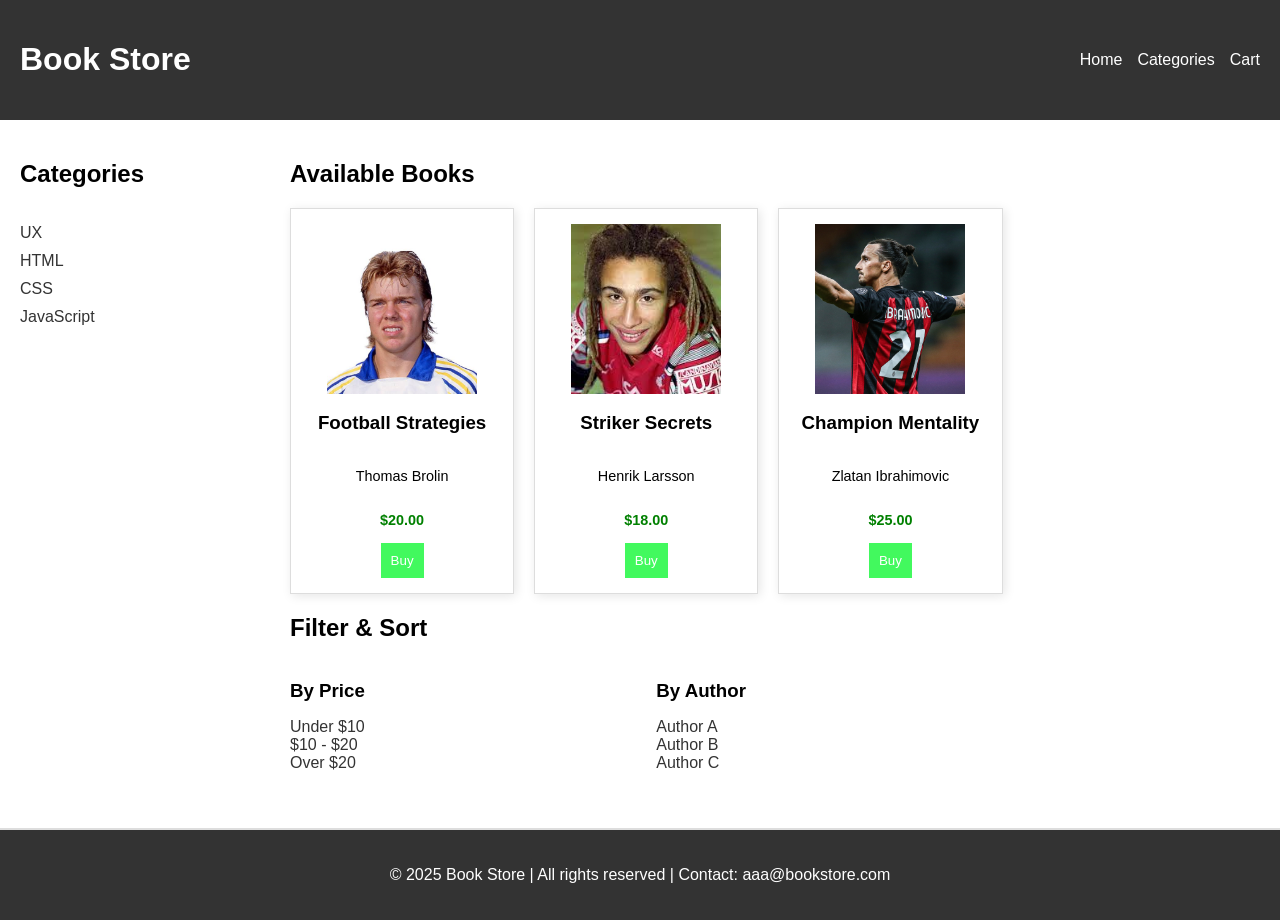
<file: index.html>
<!DOCTYPE html>
<html lang="en">
<head>
    <meta charset="UTF-8">
    <meta name="viewport" content="width=device-width, initial-scale=1.0">
    <title>Web Shop</title>
    <link rel="stylesheet" href="styles.css">
</head>
<body>
    <header>
        <h1>Book Store</h1>
        <nav>
            <ul>
                <li><a href="#">Home</a></li>
                <li><a href="#">Categories</a></li>
                <li><a href="#">Cart</a></li>
            </ul>
        </nav>
    </header>
    <main>
        <aside class="categories">
            <h2>Categories</h2>
            <ul>
                <li><a href="#">UX</a></li>
                <li><a href="#">HTML</a></li>
                <li><a href="#">CSS</a></li>
                <li><a href="#">JavaScript</a></li>
            </ul>
        </aside>
        <section class="books">
            <h2>Available Books</h2>
            <div class="book-grid">
                <div class="book-card">
                    <img src="book1.jpg" alt="Book Cover of 'Football Strategies' by Thomas Brolin">
                    <h3>Football Strategies</h3>
                    <p>Thomas Brolin</p>
                    <p class="price">$20.00</p>
                    <a href="cart.html">
                        <button class="buy" aria-label="Add 'Football Strategies' by Thomas Brolin to cart">Buy</button>
                    </a>
                    
                </div>
                <div class="book-card">
                    <img src="book2.jpg" alt="Book Cover of 'Striker Secrets' by Henrik Larsson">
                    <h3>Striker Secrets</h3>
                    <p>Henrik Larsson</p>
                    <p class="price">$18.00</p>
                    <a href="cart.html">
                        <button class="buy" aria-label="Add 'Striker Secrets' by Henrik Larsson to cart">Buy</button>
                    </a>
                </div>
                <div class="book-card">
                    <img src="book3.jpeg" alt="Book Cover of 'Champion Mentality' by Zlatan Ibrahimovic">
                    <h3>Champion Mentality</h3>
                    <p>Zlatan Ibrahimovic</p>
                    <p class="price">$25.00</p>
                    <a href="cart.html">
                        <button class="buy" aria-label="Add 'Champion Mentality' by Zlatan Ibrahimovic to cart">Buy</button>
                    </a>
                </div>
            </div>
            <section class="filters">
                <h2>Filter & Sort</h2>
                <div class="filter-grid">
                    <div class="filter-section">
                        <h3>By Price</h3>
                        <ul>
                            <li><a href="#">Under $10</a></li>
                            <li><a href="#">$10 - $20</a></li>
                            <li><a href="#">Over $20</a></li>
                        </ul>
                    </div>
                    <div class="filter-section">
                        <h3>By Author</h3>
                        <ul>
                            <li><a href="#">Author A</a></li>
                            <li><a href="#">Author B</a></li>
                            <li><a href="#">Author C</a></li>
                        </ul>
                    </div>
                </div>
        </section>
            
    </main>
    <footer>
        <p>&copy; 2025 Book Store | All rights reserved | Contact: aaa@bookstore.com</p>
    </footer>
</body>
</html>
</file>
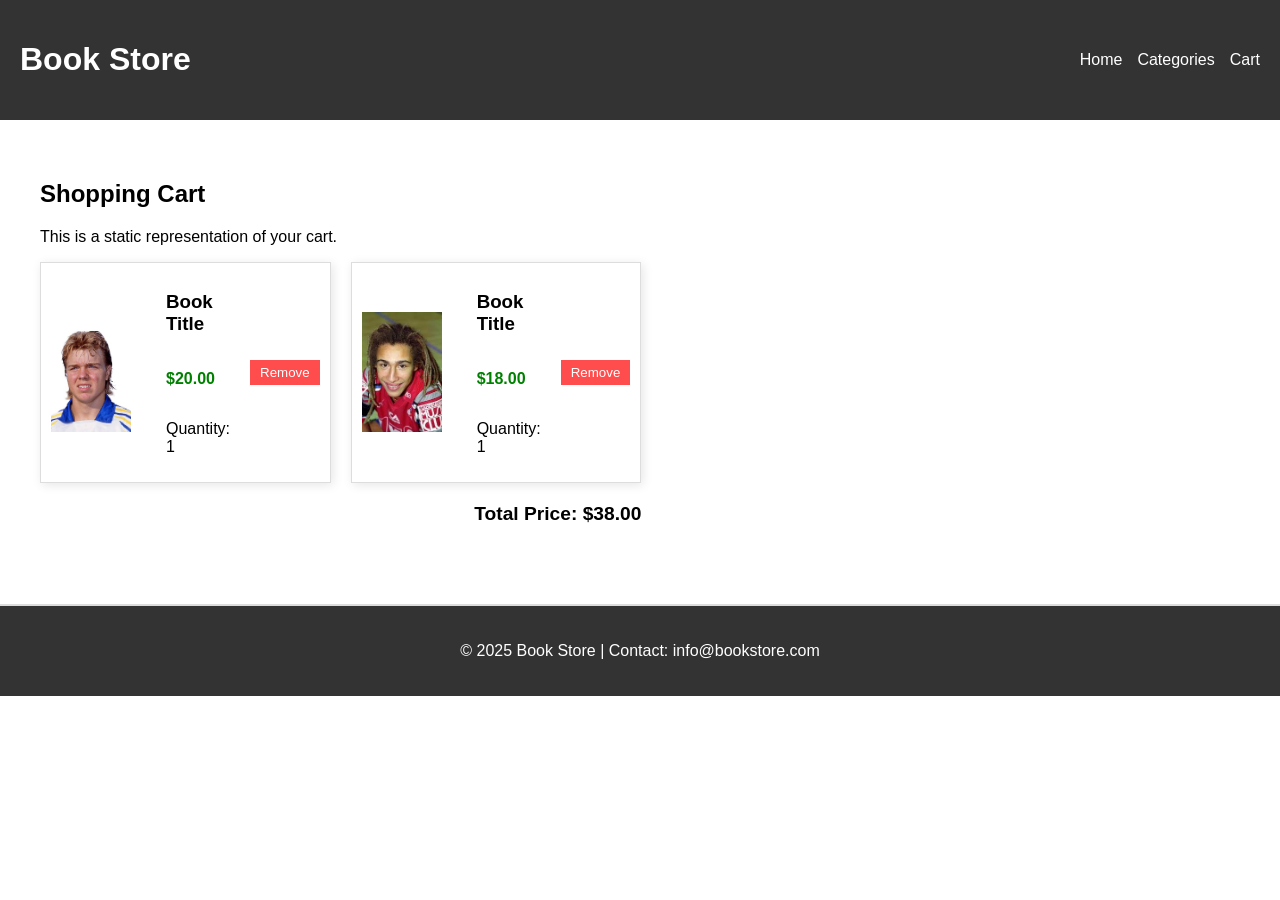
<file: cart.html>
<!DOCTYPE html>
<html lang="en">
<head>
    <meta charset="UTF-8">
    <meta name="viewport" content="width=device-width, initial-scale=1.0">
    <title>Shopping Cart</title>
    <link rel="stylesheet" href="styles.css">
</head>
<body>
    <header>
        <h1>Book Store</h1>
        <nav>
            <ul>
                <li><a href="index.html">Home</a></li>
                <li><a href="#">Categories</a></li>
                <li><a href="cart.html">Cart</a></li>
            </ul>
        </nav>
    </header>
    <main>
        <section class="cart">
            <h2>Shopping Cart</h2>
            <p>This is a static representation of your cart.</p>
            <div class="cart-grid">
                <div class="cart-item">
                    <img src="book1.jpg" alt="Book Cover">
                    <div class="details">
                        <h3>Book Title</h3>
                        <p class="price">$20.00</p>
                        <p>Quantity: 1</p>
                    </div>
                    <button class="remove">Remove</button>
                </div>
                <div class="cart-item">
                    <img src="book2.jpg" alt="Book Cover">
                    <div class="details">
                        <h3>Book Title</h3>
                        <p class="price">$18.00</p>
                        <p>Quantity: 1</p>
                    </div>
                    <button class="remove">Remove</button>
                </div>
            </div>
            <div class="total">
                <p>Total Price: <span class="bold">$38.00</span></p>
            </div>
        </section>
    </main>
    <footer>
        <p>&copy; 2025 Book Store | Contact: info@bookstore.com</p>
    </footer>
</body>
</html>
</file>
<file: styles.css>
body {
    font-family: Arial, sans-serif;
    margin: 0;
    padding: 0;
    box-sizing: border-box;
}


header {
    display: flex;
    justify-content: space-between;
    align-items: center;
    padding: 20px;
    background-color: #333;
    color: white;
}

nav ul {
    list-style: none;
    display: flex;
    gap: 15px;
    padding: 0;
}

nav ul li a {
    color: white;
    text-decoration: none;
}


main {
    display: grid;
    grid-template-columns: 1fr 3fr 1fr; 
    gap: 20px;
    padding: 20px;
}

@media (max-width: 1024px) {
    main {
        grid-template-columns: 1fr; 
    }
}


.categories {
    display: flex;
    flex-direction: column; 
    width: 250px; 
}

.categories ul {
    list-style: none;
    padding: 0;
    display: flex;
    flex-direction: column; 
    gap: 10px;
}

.categories ul li a {
    text-decoration: none;
    color: #333;
}

@media (max-width: 1024px) {
    .categories {
        width: 100%; 
        align-items: center; 
    }

    .categories ul {
        flex-direction: row; 
        justify-content: center;
        gap: 15px;
    }
}


.book-grid {
    display: grid;
    grid-template-columns: repeat(3, 1fr);
    gap: 20px;
}

@media (max-width: 1024px) {
    .book-grid {
        grid-template-columns: 1fr;
    }
}

.book-card {
    display: flex;
    flex-direction: column;
    align-items: center;
    border: 1px solid #ddd;
    padding: 15px;
    box-shadow: 2px 2px 10px rgba(0, 0, 0, 0.1);
}

.book-card img {
    width: 150px;
    height: 170px;
    object-fit: cover;
}

.book-card h3 {
    text-align: center;
    font-weight: bold;
}

.book-card p {
    text-align: center;
    font-size: 0.9em;
}

.price {
    font-weight: bold;
    color: green;
}

.book-card button {
    padding: 10px;
    background-color: #42f95e;
    color: white;
    border: none;
    cursor: pointer;
}

.book-card button:hover {
    background-color: #0056b3;
}

.filter-grid {
    display: grid;
    grid-template-columns: repeat(2, 1fr);
    gap: 20px;
}

.filter-section ul {
    list-style: none;
    padding: 0;
}

.filter-section ul li a {
    text-decoration: none;
    color: #333;
}

.filter-section h3 {
    margin-bottom: 10px;
}

footer {
    display: flex;
    justify-content: center; 
    align-items: center;
    text-align: center;
    padding: 20px;
    background-color: #333;
    color: white;
    margin-top: 20px;
    border-top: 2px solid #ddd; 
}

.cart {
    padding: 20px;
}

.cart-grid {
    display: grid;
    grid-template-columns: 2fr 1fr; 
    gap: 20px;
    align-items: center;
}

.cart-item {
    display: grid;
    grid-template-columns: auto 1fr auto;
    align-items: center;
    border: 1px solid #ddd;
    padding: 10px;
    box-shadow: 2px 2px 10px rgba(0, 0, 0, 0.1);
    gap: 20px; 
}

.cart-item img {
    width: 80px;
    height: 120px;
    object-fit: cover;
    margin-right: 15px;
}

.details {
    display: flex;
    flex-direction: column;
} 

.price {
    font-weight: bold;
}

.total {
    text-align: right;
    font-size: 1.2em;
    font-weight: bold;
    margin-top: 20px;
}

.remove {
    background-color: #ff4d4d;
    color: white;
    padding: 5px 10px;
    border: none;
    cursor: pointer;
}

.remove:hover {
    background-color: #cc0000;
}

nav ul li a:hover {
    text-decoration: underline;
}

button:hover {
    background-color: #0056b3;
}

.book-card:hover {
    box-shadow: 3px 3px 15px rgba(0, 0, 0, 0.2);
}
</file>
